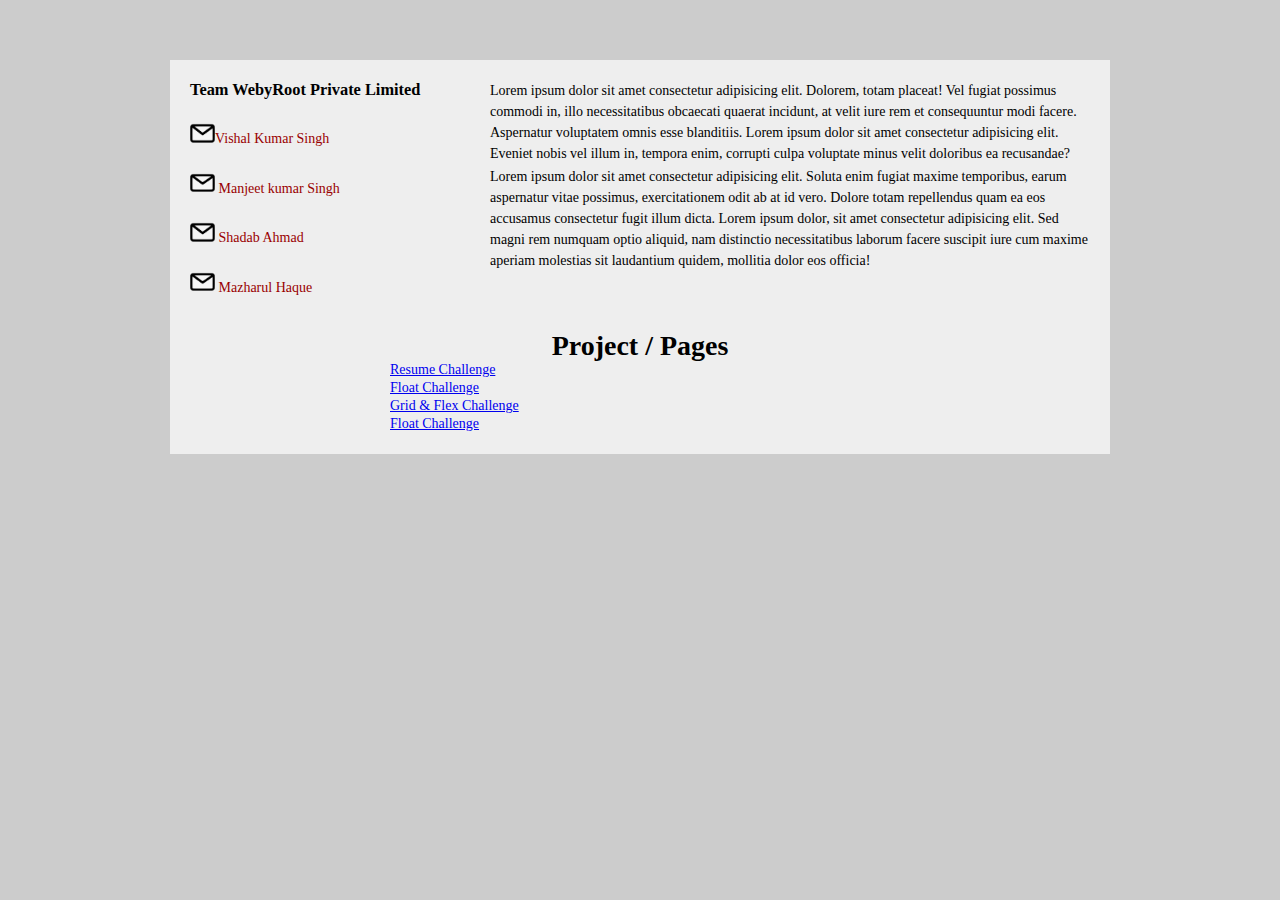
<file: index.html>
<!DOCTYPE html>
<html lang="en">

<head>
    <meta charset="UTF-8">
    <meta http-equiv="X-UA-Compatible" content="IE=edge">
    <meta name="viewport" content="width=device-width, initial-scale=1.0">
    <title>Example media quarys</title>
    <link rel="stylesheet" href="style.css">
    <style>
        *{
    margin: 0;
    padding: 0;

}
body{
    font: 14px georgia serif;
    background-color: #ccc;

}
article,aside,figure,footer,header,hgroup,menu,nav,section{
    display: block;
}
h2{
    font: 24px georgia;
    margin: 0 0 10px 0;

}
h3{
    margin: 0 0 8px 0;
}
p{
    margin: 0 0 2px;

}
#fluid-wrap{
    width: 900px;
    margin: 60px auto;
    padding: 20px;
    background-color: #eee;
    overflow: hidden;

}
#sidebar{
    width: 295px;
    float: left;
}
#main-content{
    float: right;
    padding-left: 2px;
    text-overflow: clip;
    width: 600px;
} 
#main-content p {
    line-height: 1.5;
}

#sidebar ul{
    list-style: none;
}

#sidebar ul li {
    margin-top: 20px;
}
#sidebar ul li a {
    color: #900;
    text-decoration: none;
    padding: 3px 0;
    display: block;
}
.icon {
    width: 25px;
}
.profile-section {
    margin-bottom: 250px;
}
.project-section h1 {
    text-align: center;
}
.project-section {
    width: 500px;
    margin: 0 auto;
}
@media (max-width: 950px) {
    #fluid-wrap{
        width: 750px;
    }
    #sidebar{
        width: 200px;
    }
    #main-content{
        width: 500px;
    }
}
@media (max-width: 845px) {
    #fluid-wrap{
        width: 700px;
    }
    #sidebar{
        width: 160px;
    }
    #main-content{
        width: 530px;
    }
}
@media (max-width: 800px) {
    #fluid-wrap{
        width: 650px;
    }
    #sidebar{
        width: 150px;
    }
    #main-content{
        width: 450px;
    }
    .project-section {
        clear: both;
        
    }
    .profile-section {
    margin-bottom: 300px;
}
}
@media (max-width: 730px) {
    #fluid-wrap{
        width: 530px;
    }
    #sidebar{
        width: 150px;
    }
    #main-content{
        width: 350px;
    }
    .project-section {
        clear: both;
        width: 350px;
    }
    .profile-section {
    margin-bottom: 380px;
}
}


@media (max-width: 600px) {
    #fluid-wrap{
        width: 430px;
    }
    #sidebar{
        width: 150px;
    }
    #main-content{
        width: 250px;
    }
}

@media (max-width: 500px) {
    #fluid-wrap{
        width: 330px;
    }
    #sidebar{
        width: 150px;
    }
    #main-content{
        width: 150px;
    }
}
    </style>
</head>

<body>
    <div id="fluid-wrap">
        <div class="profile-section">
            <div id="sidebar">
                <h3>Team WebyRoot Private Limited</h3>
                <ul id="nav">
                    <li><a href="milto:mazhurul467@gmail.com"><img class="icon"
                                src="images.png">Vishal Kumar Singh</a></li>

                    <li><a href="milto:manjeetkyp24@gmail.com"><img class="icon" src="images.png">
                            Manjeet kumar Singh</a></li>
                    <li><a href="milto:shadabahmad45@gmail.com"><img class="icon"
                                src="images.png"> Shadab Ahmad</a></li>
                    <li><a href="milto:mazhurul467@gmail.com"><img class="icon" src="images.png">
                            Mazharul Haque</a></li>

                </ul>
            </div>
            <div id="main-content">
                <p>Lorem ipsum dolor sit amet consectetur adipisicing elit. Dolorem, totam placeat! Vel fugiat possimus
                    commodi in, illo necessitatibus obcaecati quaerat incidunt, at velit iure rem et consequuntur modi
                    facere. Aspernatur voluptatem omnis esse blanditiis. Lorem ipsum dolor sit amet consectetur
                    adipisicing
                    elit. Eveniet nobis vel illum in, tempora enim, corrupti culpa voluptate minus velit doloribus ea
                    recusandae? </p>
                <p>Lorem ipsum dolor sit amet consectetur adipisicing elit. Soluta enim fugiat maxime temporibus, earum
                    aspernatur vitae possimus, exercitationem odit ab at id vero. Dolore totam repellendus quam ea eos
                    accusamus consectetur fugit illum dicta. Lorem ipsum dolor, sit amet consectetur adipisicing elit.
                    Sed
                    magni rem numquam optio aliquid, nam distinctio necessitatibus laborum facere suscipit iure cum
                    maxime
                    aperiam molestias sit laudantium quidem, mollitia dolor eos officia!</p>
            </div>
        </div>

        <div class="project-section">
            <h1>Project / Pages</h1>

            <div class="projects">
                <p><a href="resume.html">Resume Challenge</a></p>
            </div>

            <div class="projects">
                <p><a href="float_challenge.html">Float Challenge</a></p>
            </div>

            <div class="projects">
                <p><a href="make_navbar_with_grid.html">Grid & Flex Challenge</a></p>
            </div>
            <div class="projects">
                <p><a href="float_challenge.html">Float Challenge</a></p>
            </div>
        </div>

    </div>
</body>

</html>
</file>
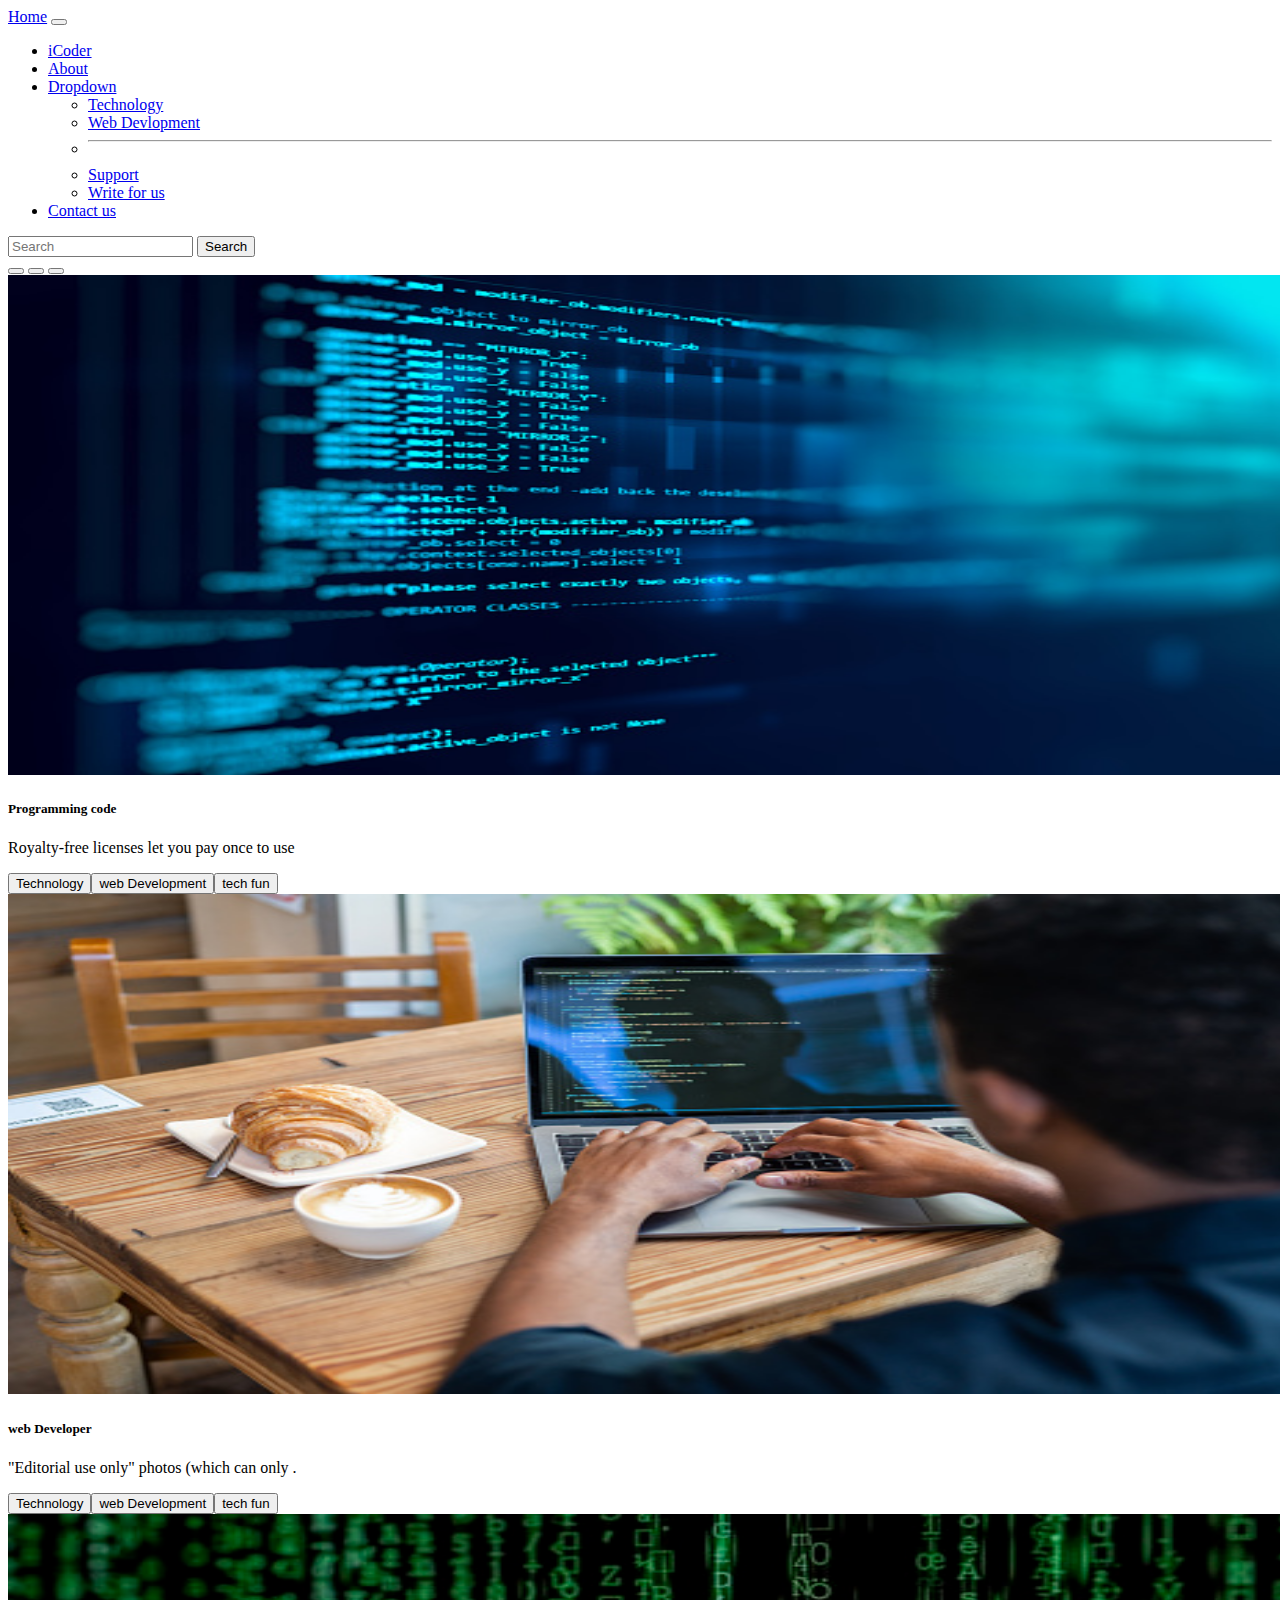
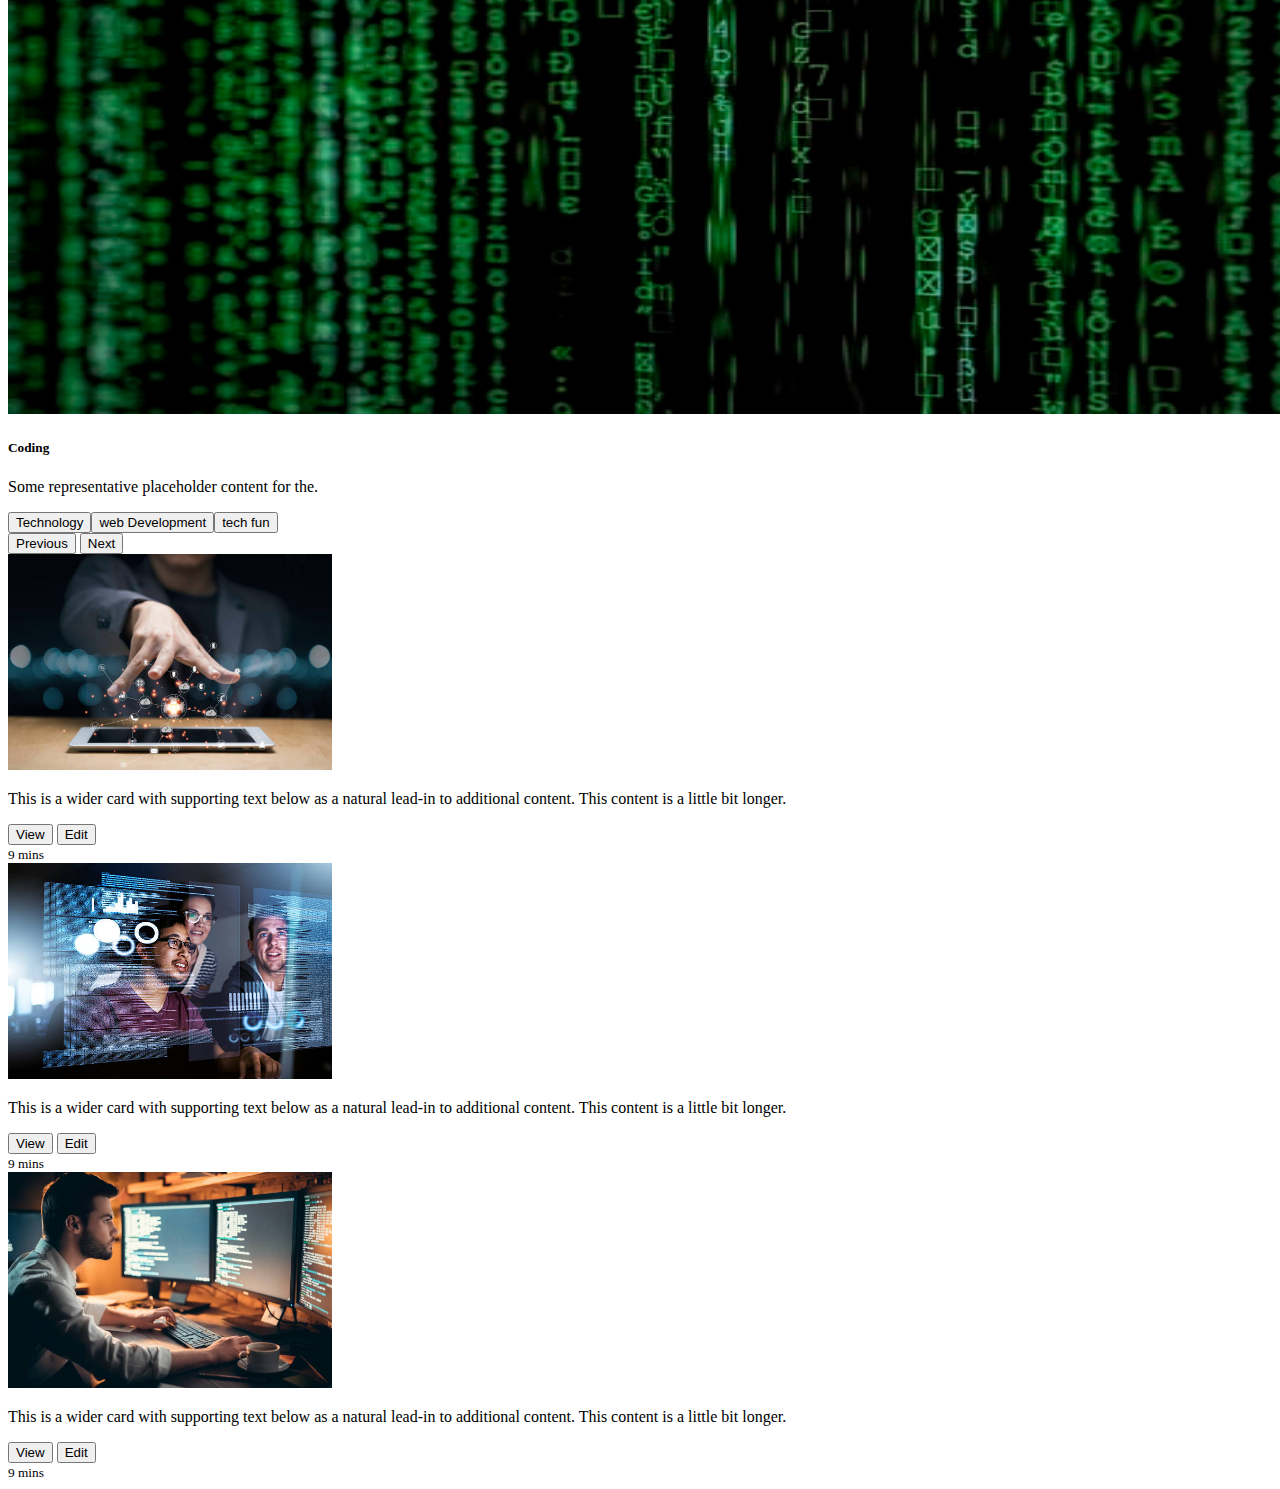
<file: resume.html>
<!doctype html>
<html lang="en">

<head>
    <!-- Required meta tags -->
    <meta charset="utf-8">
    <meta name="viewport" content="width=device-width, initial-scale=1">

    <!-- Bootstrap CSS -->
    <link href="https://cdn.jsdelivr.net/npm/bootstrap@5.1.3/dist/css/bootstrap.min.css" rel="stylesheet"
        integrity="sha384-1BmE4kWBq78iYhFldvKuhfTAU6auU8tT94WrHftjDbrCEXSU1oBoqyl2QvZ6jIW3" crossorigin="anonymous">

    <link href="contact.html">
    <link href="cards.html">
    <title>icoder website</title>
</head>

<body>
    <nav class="navbar navbar-expand-lg navbar-dark bg-dark">
        <div class="container-fluid">
            <a class="navbar-brand" href="#">Home</a>
            <button class="navbar-toggler" type="button" data-bs-toggle="collapse"
                data-bs-target="#navbarSupportedContent" aria-controls="navbarSupportedContent" aria-expanded="false"
                aria-label="Toggle navigation">
                <span class="navbar-toggler-icon"></span>
            </button>
            <div class="collapse navbar-collapse" id="navbarSupportedContent">
                <ul class="navbar-nav me-auto mb-2 mb-lg-0">
                    <li class="nav-item">
                        <a class="nav-link " aria-current="page" href="#">iCoder</a>
                    </li>
                    <li class="nav-item">
                        <a class="nav-link" href="#">About</a>
                    </li>
                    <li class="nav-item dropdown">
                        <a class="nav-link dropdown-toggle" href="#" id="navbarDropdown" role="button"
                            data-bs-toggle="dropdown" aria-expanded="false">
                            Dropdown
                        </a>
                        <ul class="dropdown-menu" aria-labelledby="navbarDropdown">
                            <li><a class="dropdown-item" href="#">Technology</a></li>
                            <li><a class="dropdown-item" href="#">Web Devlopment</a></li>
                            <li>
                                <hr class="dropdown-divider">
                            </li>
                            <li><a class="dropdown-item" href="#">Support</a></li>
                            <li><a class="dropdown-item" href="#">Write for us</a></li>
                        </ul>
                    </li>
                    <li class="nav-item active">
                        <a class="nav-link" href="/contact.html">Contact us</a>
                    </li>

                </ul>
                <form class="d-flex">
                    <input class="form-control me-2" type="search" placeholder="Search" aria-label="Search">
                    <button class="btn btn-outline-success" type="submit">Search</button>
                </form>
            </div>
        </div>
    </nav>





    <div id="carouselExampleCaptions" class="carousel slide carousel-fade" data-bs-ride="carousel">
        <div class="carousel-indicators">
            <button type="button" data-bs-target="#carouselExampleCaptions" data-bs-slide-to="0" class="active"
                aria-current="true" aria-label="Slide 1"></button>
            <button type="button" data-bs-target="#carouselExampleCaptions" data-bs-slide-to="1"
                aria-label="Slide 2"></button>
            <button type="button" data-bs-target="#carouselExampleCaptions" data-bs-slide-to="2"
                aria-label="Slide 3"></button>
        </div>
        <div class="carousel-inner">
            <div class="carousel-item active">
                <img src="/img/slider.jpg" class="d-block w-100" alt="..." width="1400px" height="500px">
                <div class="carousel-caption d-none d-md-block">
                    <h5>Programming code</h5>
                    <p>Royalty-free licenses let you pay once to use </p>
                    <button class="btn btn-danger">Technology

                    </button><button class="btn btn-primary">web Development

                    </button><button class="btn btn-success">tech fun

                    </button>
                </div>
            </div>
            <div class="carousel-item">
                <img src="/img/slider2.jpg" class="d-block w-100" alt="error" width="1400px" height="500px">
                <div class="carousel-caption d-none d-md-block">
                    <h5> web Developer</h5>
                    <p>"Editorial use only" photos (which can only .</p>
                    <button class="btn btn-danger">Technology

                    </button><button class="btn btn-primary">web Development

                    </button><button class="btn btn-success">tech fun

                    </button>
                </div>
            </div>
            <div class="carousel-item">
                <img src="/img/slider3.jpg" class="d-block w-100" alt="..." width="1400px" height="500px">
                <div class="carousel-caption d-none d-md-block">
                    <h5>Coding</h5>
                    <p>Some representative placeholder content for the.</p>
                    <button class="btn btn-danger">Technology

                    </button><button class="btn btn-primary">web Development

                    </button><button class="btn btn-success">tech fun

                    </button>
                </div>
            </div>
        </div>

        <button class="carousel-control-prev" type="button" data-bs-target="#carouselExampleCaptions"
            data-bs-slide="prev">
            <span class="carousel-control-prev-icon" aria-hidden="true"></span>
            <span class="visually-hidden">Previous</span>
        </button>
        <button class="carousel-control-next" type="button" data-bs-target="#carouselExampleCaptions"
            data-bs-slide="next">
            <span class="carousel-control-next-icon" aria-hidden="true"></span>
            <span class="visually-hidden">Next</span>
        </button>
    </div>
    <div class="cards">
        <div class="container">
            <div class="row row-cols-1 row-cols-sm-2 row-cols-md-3 g-3">
                <div class="col">
                    <div class="card shadow-sm">
                       
                        <div class="card-body">
                            <img src="/img/card1.jpg" alt=".." width="324px">
                            <p class="card-text">This is a wider card with supporting text below as a natural lead-in to
                                additional content. This content is a little bit longer.</p>
                            <div class="d-flex justify-content-between align-items-center">
                                <div class="btn-group">
                                    <button type="button" class="btn btn-sm btn-outline-secondary">View</button>
                                    <button type="button" class="btn btn-sm btn-outline-secondary">Edit</button>
                                </div>
                                <small class="text-muted">9 mins</small>
                            </div>
                        </div>
                    </div>
                </div>
                <div class="col">
                   
                    <div class="card-body">
                        <img src="/img/card2.jpg" alt=".." width="324px">
                        <p class="card-text">This is a wider card with supporting text below as a natural lead-in to
                            additional content. This content is a little bit longer.</p>
                        <div class="d-flex justify-content-between align-items-center">
                            <div class="btn-group">
                                <button type="button" class="btn btn-sm btn-outline-secondary">View</button>
                                <button type="button" class="btn btn-sm btn-outline-secondary">Edit</button>
                            </div>
                            <small class="text-muted">9 mins</small>
                        </div>
                    </div>
                </div>
                <div class="card-body">
                    <img src="/img/card3.jpg" alt=".." width="324px">
                    <p class="card-text">This is a wider card with supporting text below as a natural lead-in to
                        additional content. This content is a little bit longer.</p>
                    <div class="d-flex justify-content-between align-items-center">
                        <div class="btn-group">
                            <button type="button" class="btn btn-sm btn-outline-secondary">View</button>
                            <button type="button" class="btn btn-sm btn-outline-secondary">Edit</button>
                        </div>
                        <small class="text-muted">9 mins</small>
                    </div>

                </div>
            </div>

        </div>
    </div>
    </div>
    </div>
    </div>
    </div>
    </div>
    </div>
    
    <script src="https://cdn.jsdelivr.net/npm/bootstrap@5.1.3/dist/js/bootstrap.bundle.min.js"
        integrity="sha384-ka7Sk0Gln4gmtz2MlQnikT1wXgYsOg+OMhuP+IlRH9sENBO0LRn5q+8nbTov4+1p"
        crossorigin="anonymous"></script>


</body>

</html>
</file>
<file: style.css>
*{
    margin: 0;
    padding: 0;

}
body{
    font: 14px georgia serif;
    background-color: #ccc;

}
article,aside,figure,footer,header,hgroup,menu,nav,section{
    display: block;
}
h2{
    font: 24px georgia;
    margin: 0 0 10px 0;

}
h3{
    margin: 0 0 8px 0;
}
p{
    margin: 0 0 2px;

}
#fluid-wrap{
    width: 900px;
    margin: 60px auto;
    padding: 20px;
    background-color: #eee;
    overflow: hidden;

}
#sidebar{
    width: 295px;
    float: left;
}
#main-content{
    float: right;
    padding-left: 2px;
    text-overflow: clip;
    width: 600px;
} 
#main-content p {
    line-height: 1.5;
}

#sidebar ul{
    list-style: none;
}

#sidebar ul li {
    margin-top: 20px;
}
#sidebar ul li a {
    color: #900;
    text-decoration: none;
    padding: 3px 0;
    display: block;
}
.icon {
    width: 25px;
}
@media (max-width: 950px) {
    #fluid-wrap{
        width: 750px;
    }
    #sidebar{
        width: 200px;
    }
    #main-content{
        width: 500px;
    }
}
@media (max-width: 845px) {
    #fluid-wrap{
        width: 700px;
    }
    #sidebar{
        width: 160px;
    }
    #main-content{
        width: 530px;
    }
}
@media (max-width: 800px) {
    #fluid-wrap{
        width: 650px;
    }
    #sidebar{
        width: 150px;
    }
    #main-content{
        width: 450px;
    }
}
@media (max-width: 730px) {
    #fluid-wrap{
        width: 530px;
    }
    #sidebar{
        width: 150px;
    }
    #main-content{
        width: 350px;
    }
}


@media (max-width: 600px) {
    #fluid-wrap{
        width: 430px;
    }
    #sidebar{
        width: 150px;
    }
    #main-content{
        width: 250px;
    }
}

@media (max-width: 500px) {
    #fluid-wrap{
        width: 330px;
    }
    #sidebar{
        width: 150px;
    }
    #main-content{
        width: 150px;
    }
}
</file>
